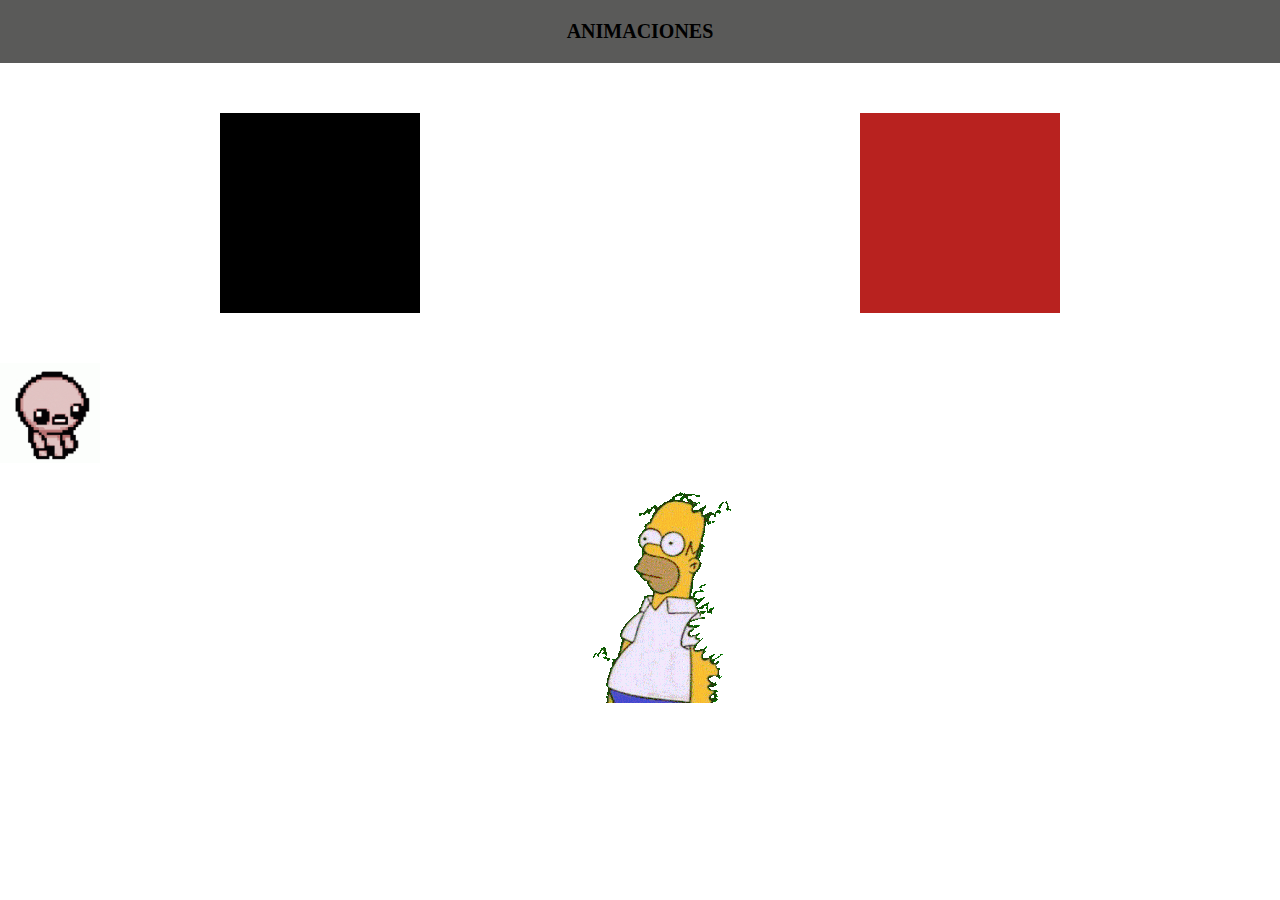
<file: index.html>
<!DOCTYPE html>
<html lang="en">
<head>
    <meta charset="UTF-8">
    <meta name="viewport" content="width=device-width, initial-scale=1.0">
    <link rel="stylesheet" href="./styles.css">
    <title>Animaciones</title>
</head>
<body>

    <h1>ANIMACIONES</h1>
    <main>
        <div class="formas">
            <div class="cuadrado1"></div>
            <div class="cuadrado2"></div>
        </div>
        <div>
            <div class="isaac"> <img src="./gifs/isaac.gif" alt=""></div>
            <div class="homero"> <img src="./gifs/homero.gif" alt=""></div>
        </div>
        <div>
            <div class="decoracion"> </div>
        </div>
    </main>
    
</body>
</html>
</file>
<file: styles.css>
*{
    margin: 0;
    padding: 0;
    box-sizing: 0;
}

h1{
    background-color: #5A5A59;
    text-align: center;
    padding: 20px;
    font-size: 20px;
}

.formas{
    display: flex;
    flex-wrap: wrap;
    justify-content: space-around;
    
}

.cuadrado1{
    background-color: #000000;
    width: 200px ;
    height: 200px ;
    margin: 50px;
    transition: all 2s;
    animation: cuadrado1 1.5s infinite;
}

.cuadrado1:hover{
    background-color: #294C66;
    border-radius: 50%;
}

.cuadrado2{
    background-color:  #B8221F;
    width: 200px;
    height: 200px;
    margin: 50px;
    transition: all 2s;
    animation: cuadrado2 1.5s infinite;
}

.cuadrado2:hover{
    background-color: #4A0C00;
    border-radius: 50%;
}

.homero{
    display: flex;
    justify-content: center;
    align-items: center;
    animation: homero 2.8s infinite;
  }


.isaac img{
    width: 100px;
}

.isaac{
    display: flex;
    justify-content: flex-start;
    align-items: center;
    animation: isaac 3s infinite;
}


@keyframes cuadrado1{
    0%{
    }
    100%{
        transform: translate(200px);
    }
}

@keyframes cuadrado2{
    0%{
        
    }
    100%{
        transform: translate(200px);
    }
}

@keyframes homero{
    0%{
        opacity: 0%;
    }
    25%{
        opacity: 100%;
    }
    100%{
        opacity: 0%;
    }
}

@keyframes isaac{
    0%{
        opacity: 0%;
    }
    25%{
        opacity: 100%;
        translate: 1050px;
    }
    100%{
        opacity: 0%;
    }
}
</file>
